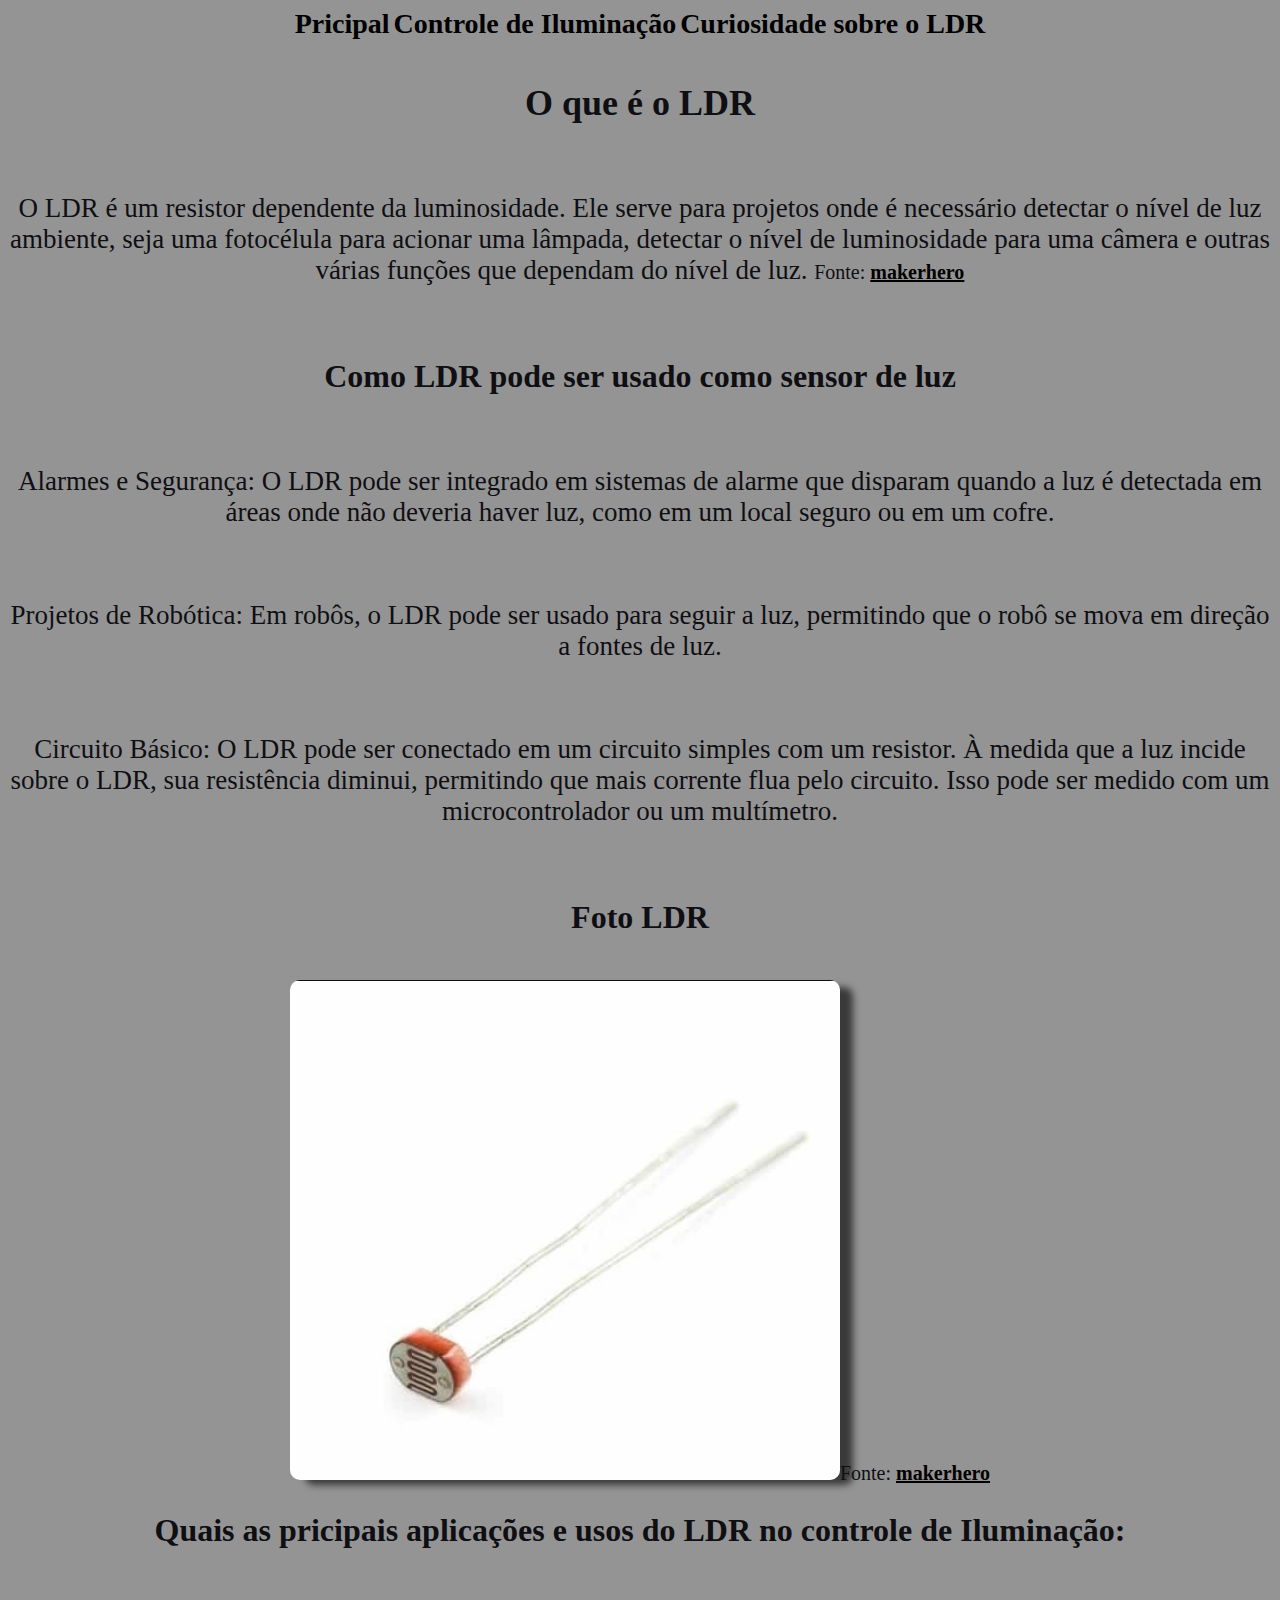
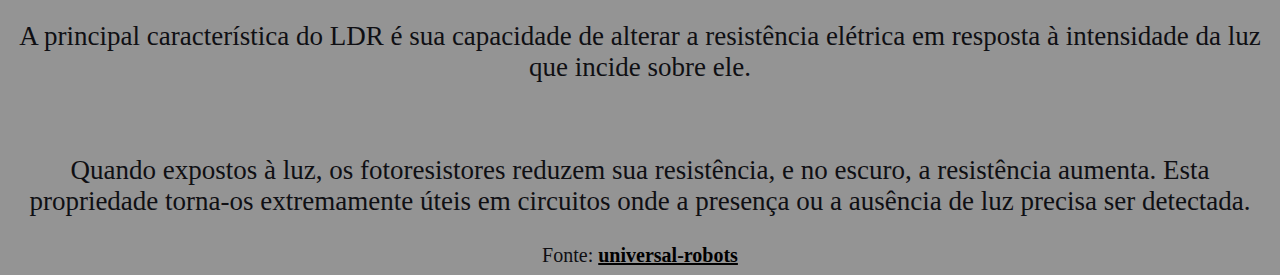
<file: index.html>
<!DOCTYPE html>
<html lang="en">
<head>
    <meta charset="UTF-8">
    <meta name="viewport" content="width=device-width, initial-scale=1.0">
    <link rel="stylesheet" href="style.css">
    <title>LDR</title>
</head>
<body>
    <nav>
        <a href="./index.html">Pricipal</a>
        <a href="./controle_iluminacao.html">Controle de Iluminação</a>
        <a href="./curiosidade.html">Curiosidade sobre o LDR</a>
    </nav>
    <br>
    <h1>O que é o LDR</h1>
    <br>
    <p>O LDR é um resistor dependente da luminosidade. Ele serve para projetos onde é necessário detectar o nível de luz ambiente, seja uma fotocélula para acionar uma lâmpada, detectar o nível de luminosidade para uma câmera e outras várias funções que dependam do nível de luz. <small>Fonte: <a href="https://www.makerhero.com/produto/sensor-de-luminosidade-ldr-5mm/#:~:text=O%20LDR%20%C3%A9%20um%20resistor,dependam%20do%20n%C3%ADvel%20de%20luz.">makerhero</a></small></p>
    <br>
    <h2>Como LDR pode ser usado como sensor de luz</h2>
    <br>
    <p>Alarmes e Segurança: O LDR pode ser integrado em sistemas de alarme que disparam quando a luz é detectada em áreas onde não deveria haver luz, como em um local seguro ou em um cofre. </p>
    <br>
    <p>Projetos de Robótica: Em robôs, o LDR pode ser usado para seguir a luz, permitindo que o robô se mova em direção a fontes de luz.</p>
    <br>
    <p>Circuito Básico: O LDR pode ser conectado em um circuito simples com um resistor. À medida que a luz incide sobre o LDR, sua resistência diminui, permitindo que mais corrente flua pelo circuito. Isso pode ser medido com um microcontrolador ou um multímetro.
    </p>
    <br>
    <h2>Foto LDR</h2>
    <br>
    <img src="./ldr_ft.jpg" alt="LDR real"><small>Fonte: <a href="https://www.makerhero.com/produto/sensor-de-luminosidade-ldr-5mm/#:~:text=O%20LDR%20%C3%A9%20um%20resistor,dependam%20do%20n%C3%ADvel%20de%20luz.">makerhero</a></small>
    <br>
    <h2>Quais as pricipais aplicações e usos do LDR no controle de Iluminação:  </h2>
    <br>
    <p>A principal característica do LDR é sua capacidade de alterar a resistência elétrica em resposta à intensidade da luz que incide sobre ele.</p> 
    <br>
    <p>Quando expostos à luz, os fotoresistores reduzem sua resistência, e no escuro, a resistência aumenta. Esta propriedade torna-os extremamente úteis em circuitos onde a presença ou a ausência de luz precisa ser detectada.</p>
    <small>Fonte: <a href="https://www.universal-robots.com/br/blog/sensores-de-luz-na-rob%C3%B3tica-entenda-suas-aplicac%C3%B5es-e-usos/">universal-robots</a></small>
</body>
</html>
</file>
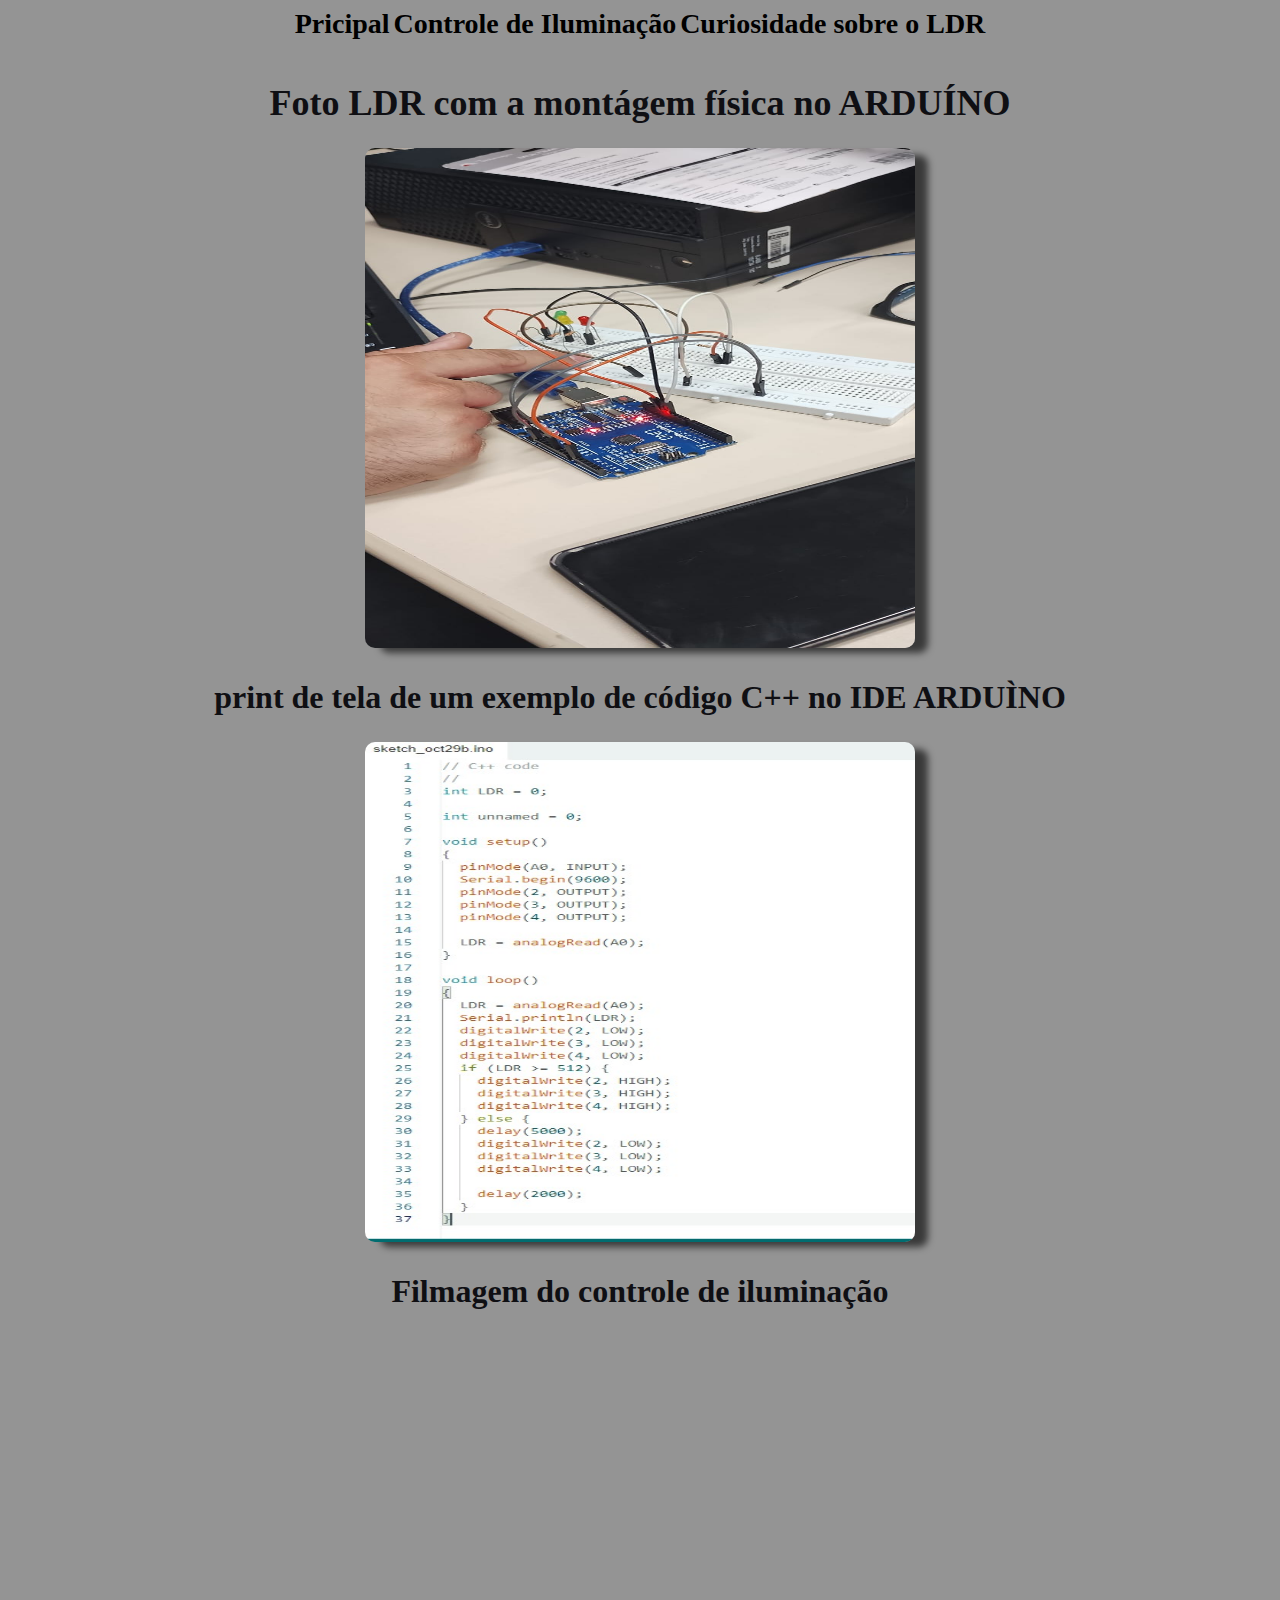
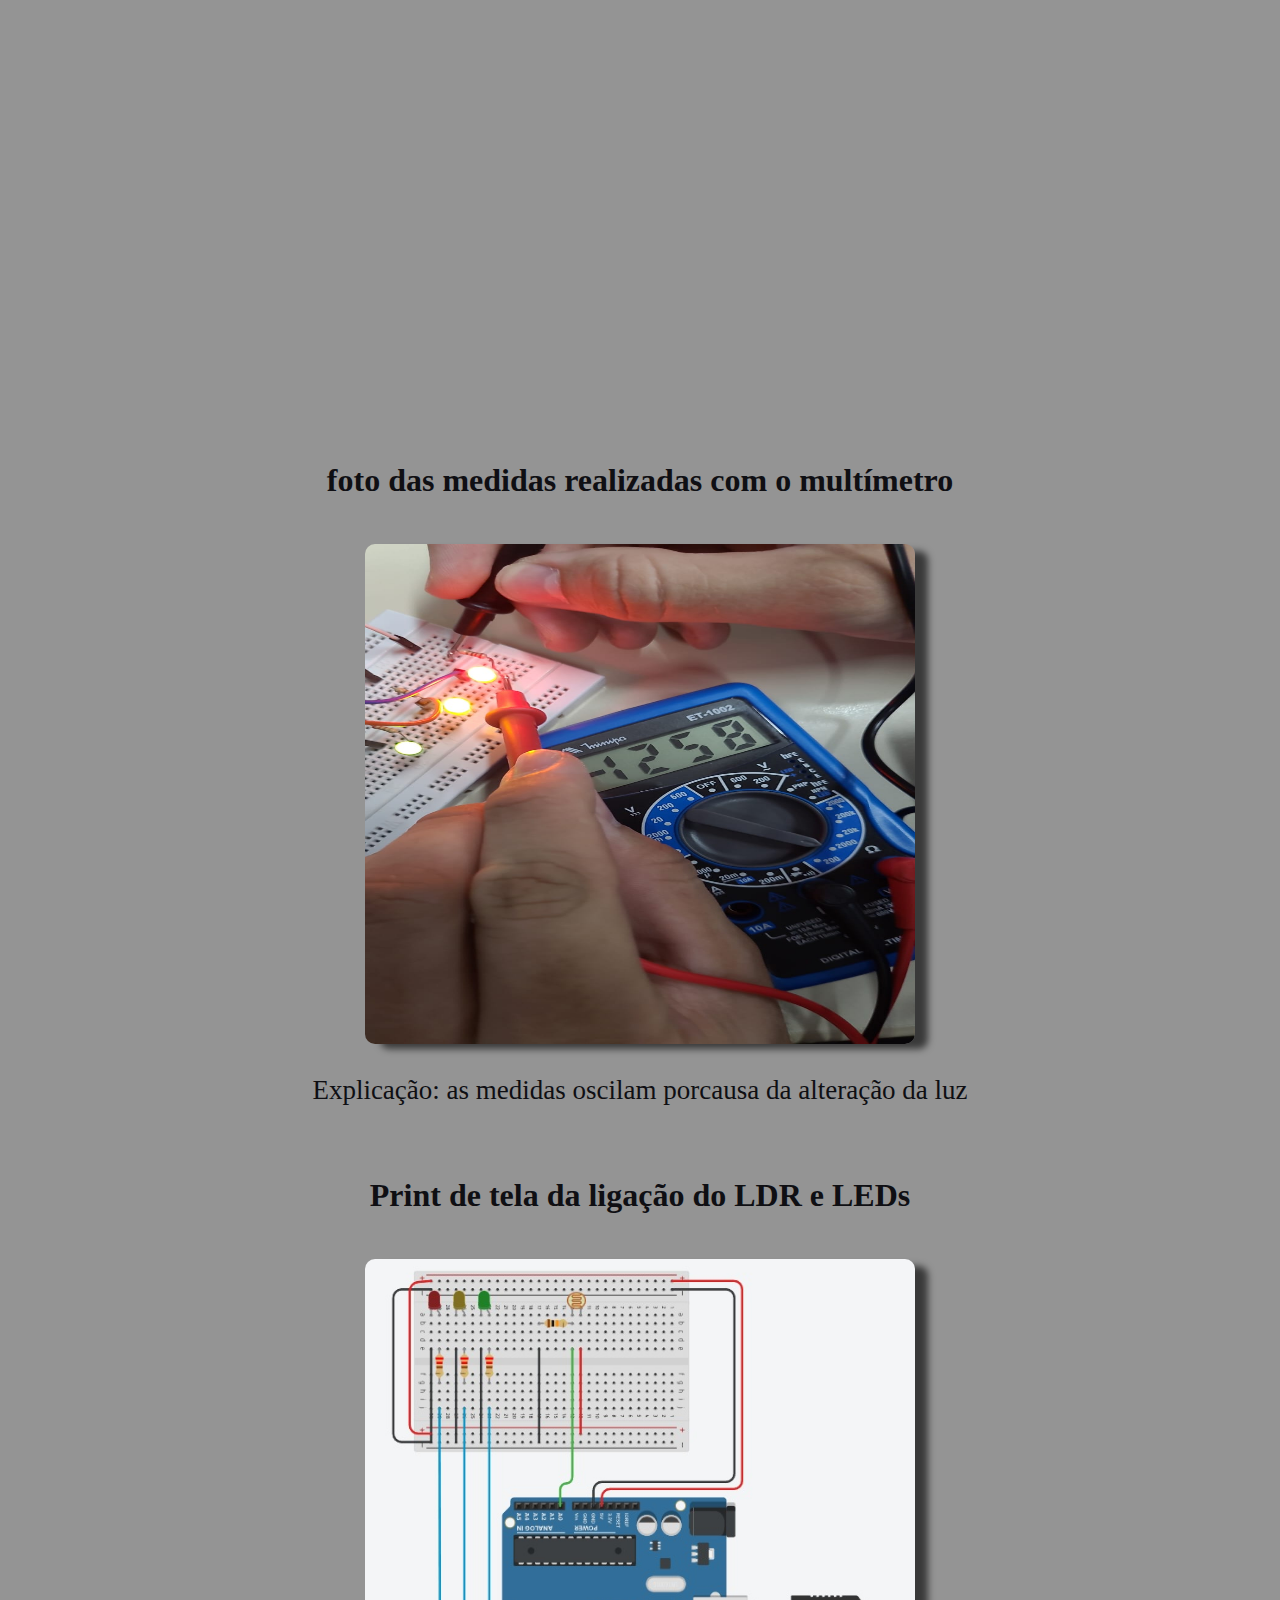
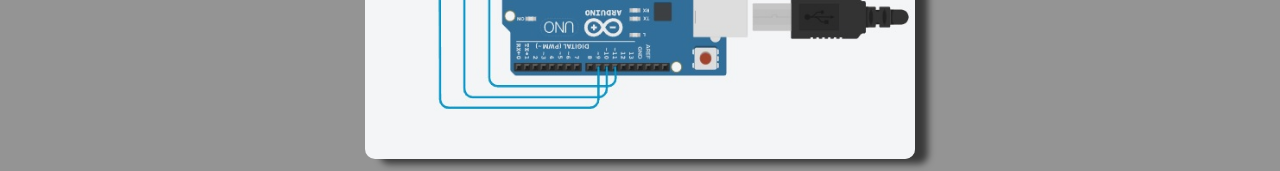
<file: controle_iluminacao.html>
<!DOCTYPE html>
<html lang="en">
<head>
    <meta charset="UTF-8">
    <meta name="viewport" content="width=device-width, initial-scale=1.0">
    <link rel="stylesheet" href="style.css">
    <title>LDR</title>
</head>
<body>
    <nav>
        <a href="./index.html">Pricipal</a>
        <a href="./controle_iluminacao.html">Controle de Iluminação</a>
        <a href="./curiosidade.html">Curiosidade sobre o LDR</a>
    </nav>
    <br>
    <h1>Foto LDR com a montágem física no ARDUÍNO</h1>
    <img src="./WhatsApp Image 2024-10-29 at 14.41.31.jpeg" alt="foto">
    <br>
    <h2> print de tela de um exemplo de código C++ no IDE ARDUÌNO</h2>
    <img src="./WhatsApp Image 2024-10-29 at 15.49.06.jpeg" alt="print">
    <br>
    <h2> Filmagem do controle de iluminação</h2>
    <div class="video"><iframe width="381" height="677" src="https://www.youtube.com/embed/IEZrdePHY6Q" title="controle de luz" frameborder="0" allow="accelerometer; autoplay; clipboard-write; encrypted-media; gyroscope; picture-in-picture; web-share" referrerpolicy="strict-origin-when-cross-origin" allowfullscreen></iframe></div>
    <br>
    <h2>foto das medidas realizadas com o multímetro</h2>
    <br>
    <img src="./WhatsApp Image 2024-10-29 at 15.54.33.jpeg" alt="foto">
    <br>
    <p>Explicação: as medidas oscilam porcausa da alteração da luz</p>
    <br>
    <h2>Print de tela da ligação do LDR e LEDs </h2>
    <br>
    <img src="./LDR_tk.jpg" alt="print">
</body>
</html>
</file>
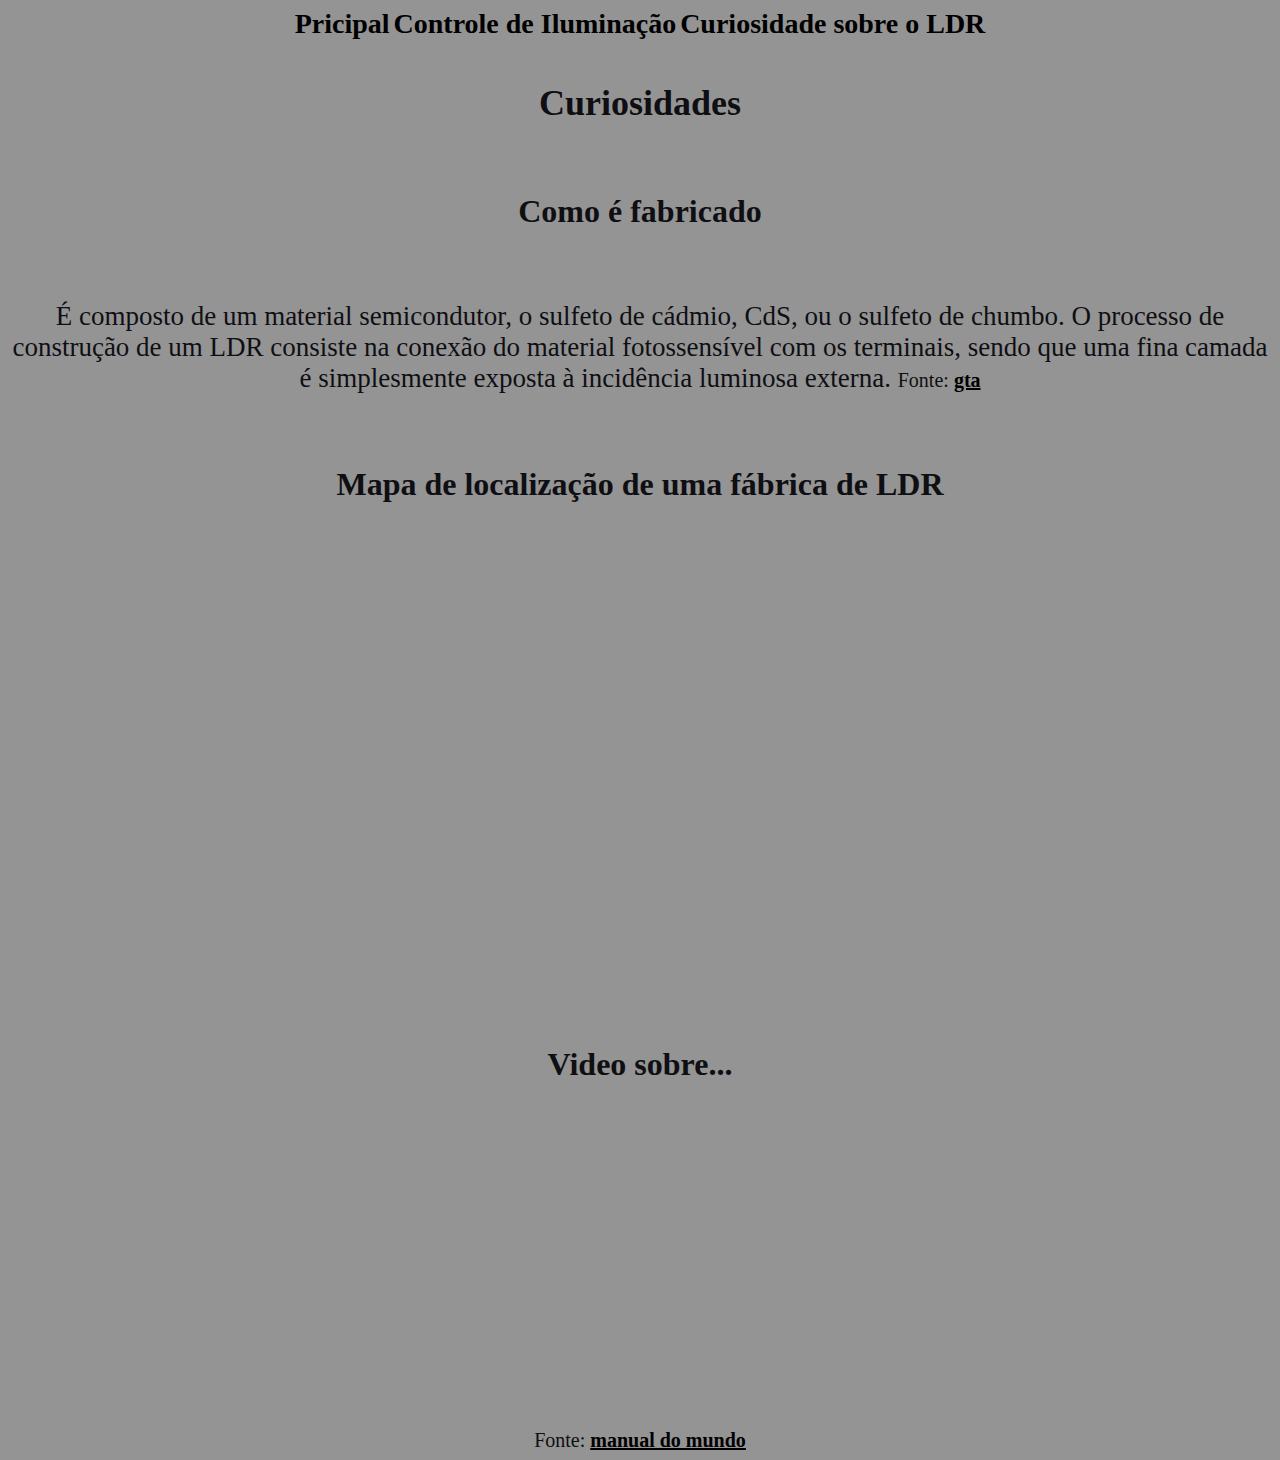
<file: curiosidade.html>
<!DOCTYPE html>
<html lang="en">
<head>
    <meta charset="UTF-8">
    <meta name="viewport" content="width=device-width, initial-scale=1.0">
    <link rel="stylesheet" href="style.css">
    <title>LDR-Curiosidade</title>
</head>
<body>
    <nav>
        <a href="./index.html">Pricipal</a>
        <a href="./controle_iluminacao.html">Controle de Iluminação</a>
        <a href="./curiosidade.html">Curiosidade sobre o LDR</a>
    </nav>
    <br>
    <h1>Curiosidades</h1>
    <br>
    <h2>Como é fabricado</h2>
    <br>
    <p>É composto de um material semicondutor, o sulfeto de cádmio, CdS, ou o sulfeto de chumbo. O processo de construção de um LDR consiste na conexão do material fotossensível com os terminais, sendo que uma fina camada é simplesmente exposta à incidência luminosa externa. <small>Fonte: <a href="https://www.gta.ufrj.br/grad/01_1/contador555/ldr.htm#:~:text=Constitui%C3%A7%C3%A3o%20do%20LDR%20e%20suas,exposta%20%C3%A0%20incid%C3%AAncia%20luminosa%20externa.">gta</a></small></p>
    <br>
    <h2>Mapa de localização de uma fábrica de LDR</h2>
    <br>
    <div class="Mapa">
        <iframe src="https://www.google.com/maps/embed?pb=!1m18!1m12!1m3!1d908284.3867165042!2d-49.2764529230299!3d-27.219592932328084!2m3!1f0!2f0!3f0!3m2!1i1024!2i768!4f13.1!3m3!1m2!1s0x94d8d57bc2c0ae27%3A0x5b74f9382b1595d7!2sLDR%20-%20Energia%20Sustent%C3%A1vel!5e0!3m2!1spt-BR!2sbr!4v1729791999251!5m2!1spt-BR!2sbr" width="600" height="450" style="border:0;" allowfullscreen="" loading="lazy" referrerpolicy="no-referrer-when-downgrade"></iframe>
    </div>
    <br>
    <h2>Video sobre...</h2>
    <div class="video">
        <iframe width="560" height="315" src="https://www.youtube.com/embed/8kMmlIcuHkU?si=G_iBDMYUw8jHYKMU" title="YouTube video player" frameborder="0" allow="accelerometer; autoplay; clipboard-write; encrypted-media; gyroscope; picture-in-picture; web-share" referrerpolicy="strict-origin-when-cross-origin" allowfullscreen></iframe>
    </div>
    <small>Fonte: <a href="https://www.youtube.com/watch?v=8kMmlIcuHkU">manual do mundo</a></small>
</body>
</html>
</file>
<file: style.css>
body{
    background-color: #949494;
    color: rgb(15, 15, 19);
    text-align: center;

}

nav{
    text-align: center;
}

nav a{
    font-size: 28px;
    text-decoration: none;
    color:black;
    font-weight: bold;
}
a:hover{
    background-color: #5c5b5b;
}
h1{
    font-size: 36px;
}
h2{
    font-size: 32px;
}
p{
    font-size: 27px;
}

img{

    border-radius: 10px;
    box-shadow: 14px 6px 7px -1px rgba(0,0,0,0.61);
}
small{
    font-size: 20px;
}

small a{
    color:black;
    font-weight: bold;
}
div a{
    color: blue;
    font-size: 20px;
    text-decoration: none;
}


div .video{
    width: 250px;
    align-items: center;
}
.mapa{
    
    width: 250px;
}
img{
    width: 550px;
    height: 500px;
}
</file>
